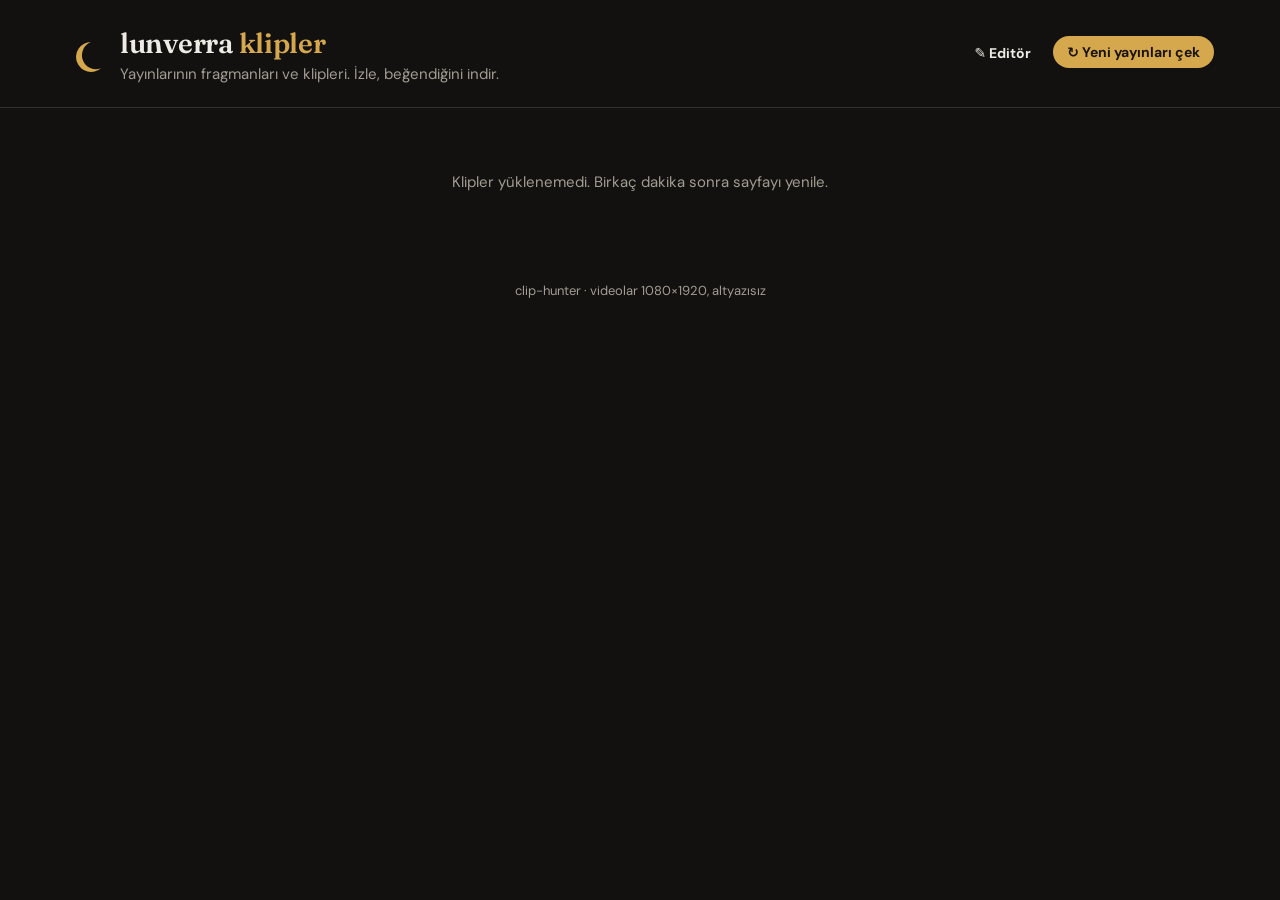
<file: docs/index.html>
<!doctype html>
<html lang="tr">
<head>
  <meta charset="utf-8">
  <meta name="viewport" content="width=device-width, initial-scale=1">
  <meta name="color-scheme" content="dark">
  <meta name="theme-color" content="#121110">
  <title>lunverra · klipler</title>
  <link rel="preconnect" href="https://fonts.googleapis.com">
  <link rel="preconnect" href="https://fonts.gstatic.com" crossorigin>
  <link href="https://fonts.googleapis.com/css2?family=DM+Sans:opsz,wght@9..40,400;9..40,500;9..40,700&family=Fraunces:opsz,wght@9..144,600&display=swap" rel="stylesheet">
  <link rel="stylesheet" href="style.css?v=10">
  <link rel="icon" href="data:image/svg+xml,%3Csvg xmlns='http://www.w3.org/2000/svg' viewBox='0 0 32 32'%3E%3Crect width='32' height='32' rx='7' fill='%23121110'/%3E%3Cpath d='M20 6a10 10 0 1 0 6 18 8 8 0 1 1-6-18z' fill='%23d6a84e'/%3E%3C/svg%3E">
</head>
<body>
  <header class="top">
    <div class="wrap top-inner">
      <svg class="moon" viewBox="0 0 32 32" aria-hidden="true"><path d="M20 4a12 12 0 1 0 8 21 9.5 9.5 0 1 1-8-21z"/></svg>
      <a class="home" href="#">
        <h1><span data-s="brand"></span> <em data-s="brandSub"></em></h1>
        <p class="tagline" data-s="tagline"></p>
      </a>
      <div id="refresh-bar" class="refresh-bar"></div>
    </div>
    <div class="wrap" id="token-slot"></div>
  </header>

  <main class="wrap" id="app" aria-live="polite">
    <p class="status" data-s="loading"></p>
  </main>

  <footer class="wrap foot" data-s="footer"></footer>
  <script src="app.js?v=10"></script>
</body>
</html>
</file>
<file: docs/style.css>
:root {
  /* Warm charcoal palette (no navy), gold accent from the channel's crescent. */
  --bg: #121110;
  --surface: #1b1917;
  --surface-2: #24211e;
  --line: #34302b;
  --text: #eeeae4;
  --muted: #a39c92;
  --accent: #d6a84e;
  --accent-ink: #1a1408;
  --ai: #8fbf8a;
  --radius: 14px;
  --gap: 16px;
}

* { box-sizing: border-box; }

html { background: var(--bg); }

body {
  margin: 0;
  background: var(--bg);
  color: var(--text);
  font: 15px/1.5 "DM Sans", system-ui, sans-serif;
  -webkit-font-smoothing: antialiased;
}

.wrap { max-width: 1180px; margin: 0 auto; padding: 0 16px; }

.top { border-bottom: 1px solid var(--line); padding: 28px 0 22px; }
.top-inner { display: flex; gap: 14px; align-items: center; }
.moon { width: 40px; height: 40px; fill: var(--accent); flex: none; }
h1 { margin: 0; font: 600 28px/1.1 "Fraunces", Georgia, serif; letter-spacing: -0.01em; }
h1 em { font-style: normal; color: var(--accent); }
.tagline { margin: 4px 0 0; color: var(--muted); }

.status { color: var(--muted); padding: 48px 0; text-align: center; }

/* One stream */
.vod { margin: 28px 0; border: 1px solid var(--line); border-radius: var(--radius); background: var(--surface); }
.vod > summary {
  list-style: none; cursor: pointer; padding: 18px 20px;
  display: grid; grid-template-columns: auto 1fr; column-gap: 12px; row-gap: 2px; align-items: baseline;
}
.vod-meta { grid-column: 2; }
.vod > summary::-webkit-details-marker { display: none; }
.vod > summary::before { content: "▸"; color: var(--accent); transition: transform .15s; }
.vod[open] > summary::before { transform: rotate(90deg); }
.vod-title { font: 600 20px/1.25 "Fraunces", Georgia, serif; }
.vod-meta { color: var(--muted); font-size: 14px; }
.vod-body { padding: 0 20px 22px; }

h3 { font-size: 13px; text-transform: uppercase; letter-spacing: .08em; color: var(--muted); margin: 18px 0 12px; font-weight: 500; }

/* Trailer: video next to its moment list */
.trailer { display: grid; grid-template-columns: minmax(0, 320px) 1fr; gap: 20px; align-items: start; }
.trailer ol { margin: 0; padding-left: 18px; color: var(--muted); font-size: 14px; }
.trailer li { margin: 0 0 6px; }
.trailer li b { color: var(--text); font-weight: 500; font-variant-numeric: tabular-nums; }

/* Clips grid */
.grid { display: grid; grid-template-columns: repeat(auto-fill, minmax(210px, 1fr)); gap: var(--gap); }
.card { background: var(--surface-2); border: 1px solid var(--line); border-radius: 12px; overflow: hidden; display: flex; flex-direction: column; }
.card .info { padding: 10px 12px 12px; display: flex; flex-direction: column; gap: 6px; flex: 1; }
.row { display: flex; gap: 8px; align-items: center; flex-wrap: wrap; font-size: 13px; color: var(--muted); font-variant-numeric: tabular-nums; }
.ts { color: var(--accent); font-weight: 700; }
.chip { border: 1px solid var(--line); border-radius: 99px; padding: 1px 8px; }
.chip.ai { color: var(--ai); border-color: #3c4a39; }
.why { margin: 0; font-size: 14px; }
.quote { margin: 0; font-size: 13px; color: var(--muted); font-style: italic; }

video {
  display: block; width: 100%; aspect-ratio: 9 / 16; background: #000;
  border-radius: 0; object-fit: contain;
}
.trailer video { border-radius: 12px; }

.btn {
  margin-top: auto; align-self: flex-start;
  display: inline-flex; align-items: center; gap: 6px;
  background: var(--accent); color: var(--accent-ink); text-decoration: none;
  font-weight: 700; font-size: 14px; padding: 7px 14px; border-radius: 99px;
}
.btn-row { margin-top: auto; display: flex; gap: 8px; flex-wrap: wrap; }
.btn-row .btn { margin-top: 0; }
.btn.ghost { background: transparent; color: var(--text); border: 1px solid var(--line); }
.btn:hover { filter: brightness(1.08); }
.btn:focus-visible, summary:focus-visible { outline: 2px solid var(--accent); outline-offset: 3px; }

.foot { color: var(--muted); font-size: 13px; padding: 24px 16px 40px; text-align: center; }

@media (max-width: 640px) {
  .top { padding: 20px 0 16px; }
  h1 { font-size: 24px; }
  .trailer { grid-template-columns: 1fr; }
  .trailer video { max-width: 340px; margin: 0 auto; }
  .grid { grid-template-columns: repeat(2, minmax(0, 1fr)); gap: 10px; }
  .vod > summary, .vod-body { padding-left: 14px; padding-right: 14px; }
  .why { font-size: 13px; }
}

/* ---------- header actions ---------- */
.top-inner { flex-wrap: wrap; }
.home { color: inherit; text-decoration: none; flex: 1; min-width: 220px; }
.refresh-bar { display: flex; flex-direction: column; align-items: flex-end; gap: 6px; }
.refresh-bar .btn { margin: 0; border: 0; cursor: pointer; font-family: inherit; }
.refresh-bar .btn[disabled] { opacity: .55; cursor: progress; }
.refresh-status { font-size: 13px; color: var(--muted); max-width: 340px; text-align: right; }
.refresh-status.busy { color: var(--accent); }
.refresh-status.error { color: #e08a7a; }
.muted { color: var(--muted); font-size: 14px; }

.token-panel { margin-top: 18px; border: 1px solid var(--line); background: var(--surface); border-radius: var(--radius); padding: 18px 20px; }
.token-panel h2 { margin: 0 0 8px; font: 600 18px/1.3 "Fraunces", Georgia, serif; }
.token-panel ol { margin: 0 0 10px; padding-left: 20px; }
.token-panel li { margin-bottom: 4px; }
.token-panel a { color: var(--accent); }
.token-form { display: flex; gap: 10px; flex-wrap: wrap; }
.token-form input { flex: 1; min-width: 220px; background: var(--bg); color: var(--text); border: 1px solid var(--line); border-radius: 99px; padding: 8px 14px; font: inherit; }
.token-form .btn { margin: 0; border: 0; cursor: pointer; font-family: inherit; }

/* ---------- stream list ---------- */
.streams { display: grid; grid-template-columns: repeat(auto-fill, minmax(230px, 1fr)); gap: var(--gap); margin: 28px 0; }
.stream { display: flex; flex-direction: column; background: var(--surface); border: 1px solid var(--line); border-radius: var(--radius); overflow: hidden; color: inherit; text-decoration: none; transition: border-color .15s, transform .15s; }
.stream:hover, .stream:focus-visible { border-color: var(--accent); transform: translateY(-2px); outline: none; }
.stream video, .stream .noprev { aspect-ratio: 16 / 10; object-fit: cover; pointer-events: none; background: #000; }
.stream-info { padding: 12px 14px 14px; display: flex; flex-direction: column; gap: 3px; }
.stream-date { color: var(--accent); font-size: 13px; font-weight: 700; font-variant-numeric: tabular-nums; }
.stream-title { font: 600 17px/1.3 "Fraunces", Georgia, serif; }

/* ---------- stream detail ---------- */
.back { display: inline-block; margin: 24px 0 8px; color: var(--muted); text-decoration: none; }
.back:hover { color: var(--accent); }
.detail-head { margin-bottom: 16px; }
.detail-title { margin: 2px 0 0; font: 600 26px/1.2 "Fraunces", Georgia, serif; }
.tabs { display: flex; gap: 6px; border-bottom: 1px solid var(--line); margin-bottom: 20px; }
.tab { padding: 10px 16px; color: var(--muted); text-decoration: none; border-bottom: 2px solid transparent; margin-bottom: -1px; font-weight: 500; }
.tab.on { color: var(--text); border-bottom-color: var(--accent); }
.tab:hover { color: var(--text); }
.trailer h3 { margin-top: 0; }
.trailer { grid-template-columns: minmax(0, 360px) 1fr; }

@media (max-width: 640px) {
  .refresh-bar { align-items: stretch; width: 100%; }
  .refresh-status { text-align: left; max-width: none; }
  .streams { grid-template-columns: 1fr 1fr; gap: 10px; }
  .stream-title { font-size: 15px; }
  .detail-title { font-size: 22px; }
}
.chip.keyword { color: #e7c7f0; border-color: #5d3a66; }
.chip.play { color: var(--accent); border-color: #5a4a26; }
</file>
